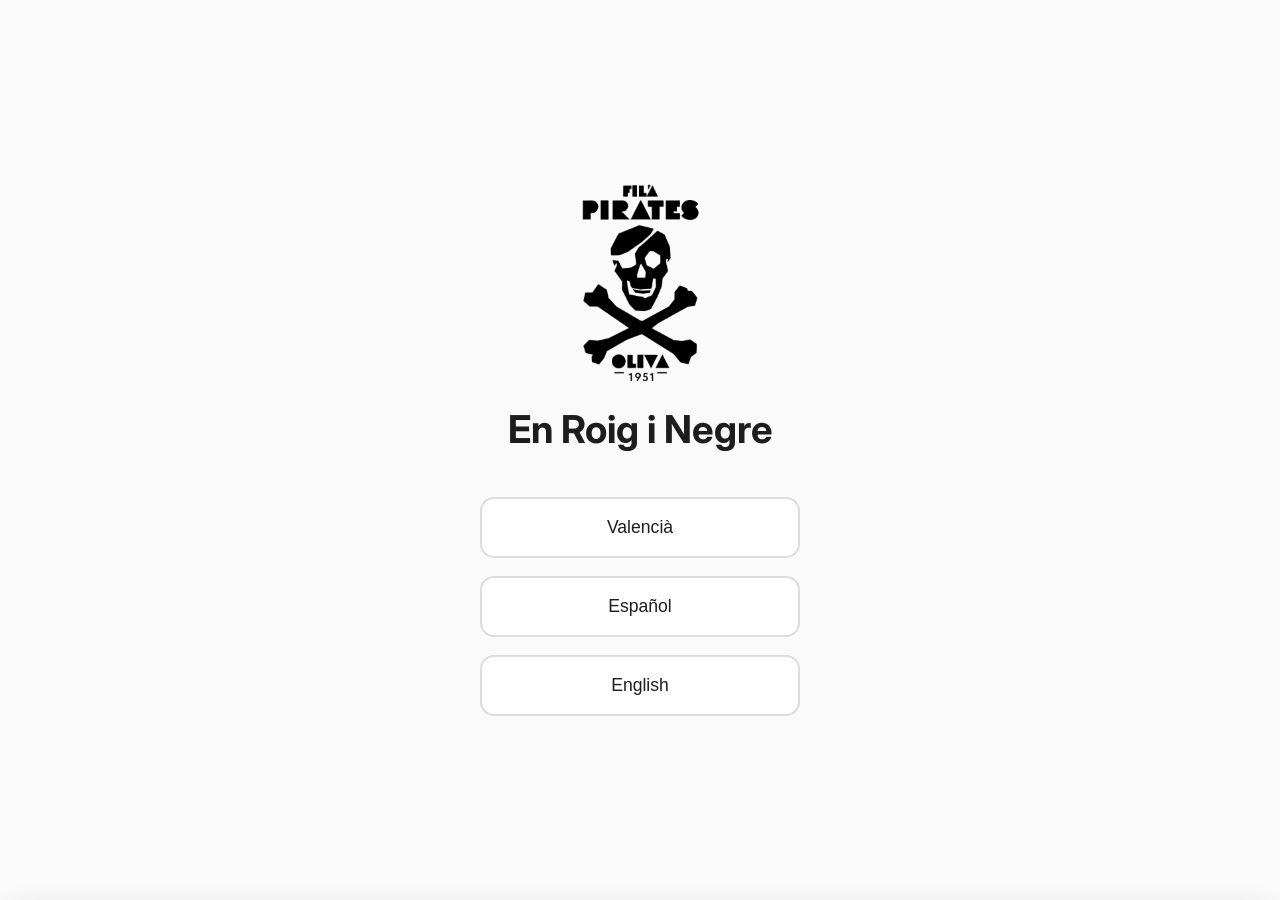
<file: index.html>
<!DOCTYPE html>
<html lang="ca">
<head>
    <meta charset="UTF-8">
    <meta name="viewport" content="width=device-width, initial-scale=1.0">
    <title>En Roig i Negre</title>

    <link rel="stylesheet" href="styles.css">

    <link rel="preconnect" href="https://fonts.googleapis.com">
    <link rel="preconnect" href="https://fonts.gstatic.com" crossorigin>

    <link href="https://fonts.googleapis.com/css2?family=Inter:wght@300;400;500;600;700&display=swap" rel="stylesheet">
</head>
<body>

<!-- ===========================
     PANTALLA DE INICIO
============================ -->

<section id="home" class="screen active">

    <img src="assets/logo_pirates_1.png" class="logo" alt="Pirates">

    <h1>En Roig i Negre</h1>

    <div class="language-buttons">

        <button class="language-btn" data-lang="val">
            Valencià
        </button>

        <button class="language-btn" data-lang="es">
            Español
        </button>

        <button class="language-btn" data-lang="en">
            English
        </button>

    </div>

</section>


<!-- ===========================
     PANTALLA DE LA CANCIÓN
============================ -->

<section id="song" class="screen">

<header>

    <button id="backButton">
        ←
    </button>

    <div class="header-title">

        <img src="assets/logo_pirates_1.png" class="header-logo">

        <span>En Roig i Negre</span>

    </div>

    <button id="themeToggle">🌙</button>

</header>

<main>

    <div id="lyrics">

        <!-- Aquí se cargará la letra automáticamente -->

    </div>

</main>

</section>



<!-- ===========================
     FONDO OSCURO
============================ -->

<div id="overlay"></div>


<!-- ===========================
     PANEL DE ANOTACIÓN
============================ -->

<div id="bottomSheet">

    <div class="sheet-handle"></div>

    <button id="closeSheet">
        ✕
    </button>

    <h2 id="sheetTitle"></h2>

    <div id="sheetContent"></div>

</div>


<script src="data.js"></script>
<script src="script.js"></script>

</body>
</html>
</file>
<file: styles.css>
/* ===========================
   RESET
=========================== */

*{
    margin:0;
    padding:0;
    box-sizing:border-box;
}

html{
    scroll-behavior:smooth;
}

body{

    font-family:Inter,sans-serif;
    background:#fafafa;
    color:#1d1d1d;

}


/* ===========================
   PANTALLAS
=========================== */

.screen{

    display:none;

    min-height:100vh;

    animation:fade .35s;

}

.screen.active{

    display:flex;

}

#song {
    flex-direction: column;
}

/* ===========================
   HOME
=========================== */

#home{

    flex-direction:column;

    justify-content:center;

    align-items:center;

    padding:40px;

}


.logo{

    width:120px;

    margin-bottom:25px;

}


h1{

    font-size:2.4rem;

    font-weight:700;

    margin-bottom:45px;

}


.language-buttons{

    display:flex;

    flex-direction:column;

    gap:18px;

    width:min(320px,100%);

}


.language-btn{

    background:white;

    border:2px solid #ddd;

    border-radius:14px;

    padding:18px;

    font-size:1.1rem;

    cursor:pointer;

    transition:.25s;

}

.language-btn:hover{

    background:#202020;

    color:white;

    transform:translateY(-2px);

}


/* ===========================
   HEADER
=========================== */

header{

    position:sticky;

    top:0;

    background:white;

    display:flex;

    align-items:center;

    justify-content:space-between;

    padding:18px 24px;

    border-bottom:1px solid #ececec;

    z-index:50;

}


.header-title{

    display:flex;

    align-items:center;

    gap:10px;

    font-weight:600;

}


.header-logo{

    width:28px;

}


#backButton{

    background:none;

    border:none;

    cursor:pointer;

    font-size:1rem;

}


/* ===========================
   LETRA
=========================== */

main{

    display:flex;

    justify-content:center;

    padding:50px 20px 120px;

}


#lyrics{
    width:min(720px,100%);
    font-size:1.15rem;
    text-align: center;
}


.annotation{

    text-decoration:underline;

    text-decoration-thickness:2px;

    text-decoration-color:#b40000;

    cursor:pointer;

    transition:.2s;

}

.annotation:hover{

    color:#b40000;

}


/* ===========================
   OVERLAY
=========================== */

#overlay{

    position:fixed;

    inset:0;

    background:rgba(0,0,0,.35);

    opacity:0;

    pointer-events:none;

    transition:.3s;

    z-index:90;

}

#overlay.show{

    opacity:1;

    pointer-events:auto;

}


/* ===========================
   BOTTOM SHEET
=========================== */

#bottomSheet{

    position:fixed;

    left:0;

    right:0;

    bottom:0;

    background:white;

    border-radius:24px 24px 0 0;

    padding:20px;

    min-height:250px;

    max-height:80vh;

    overflow:auto;

    transform:translateY(110%);

    transition:.35s ease;

    z-index:100;

    box-shadow:0 -12px 30px rgba(0,0,0,.18);

}


#bottomSheet.show{

    transform:translateY(0);

}


.sheet-handle{

    width:60px;

    height:6px;

    background:#d6d6d6;

    border-radius:10px;

    margin:0 auto 18px;

}


#closeSheet{

    position:absolute;

    top:18px;

    right:18px;

    background:none;

    border:none;

    cursor:pointer;

    font-size:1.2rem;

}


#sheetTitle{

    margin-bottom:18px;

    font-size:1.4rem;

}


#sheetContent{

    line-height:1.8;

}


/* ===========================
   ANIMACIÓN
=========================== */

@keyframes fade{

    from{

        opacity:0;

        transform:translateY(8px);

    }

    to{

        opacity:1;

        transform:translateY(0);

    }

}


/* ===========================
   MÓVIL
=========================== */

@media(max-width:700px){

    h1{

        font-size:2rem;

    }

    #lyrics{

        font-size:1.05rem;

    }

    header{

        padding:16px;

    }

}

/* FIX MOBILE TAP BLUE */
button,
.language-btn,
#backButton {
    -webkit-tap-highlight-color: transparent;
    -webkit-appearance: none;
    appearance: none;
    color: #1d1d1d;
    text-decoration: none;
}

.language-btn {
    -webkit-user-select: none;
    user-select: none;
}

/* FIX LAYOUT SONG */
#song {
    flex-direction: column;
}

header{
    position: sticky;
    top: 0;
    background: white;
    display: flex;
    align-items: center;
    justify-content: center;
    padding: 16px;
    z-index: 10;
}

.header-title{
    width:100%;
    display:flex;
    flex-direction:column;
    align-items:center;
    text-align:center;
    margin-top:6px;
}

.header-title span{
    font-size:1.8rem;
    font-weight:700;
    line-height:1.1;
}

.header-logo{
    width:30px;
    margin-bottom:6px;
}

#backButton{
    position: absolute;
    left: 16px;
    top: 16px;
    background: none;
    border: none;
    font-size: 1.4rem;
    cursor: pointer;
    color:inherit
}

.stanza{
    margin-bottom: 42px;
    line-height: 1.3;
}

/* =========================
   DARK MODE
========================= */

body.dark{
    background:#121212;
    color:#f2f2f2;
}

/* home */
body.dark #home{
    background:#121212;
}

/* botones idioma */
body.dark .language-btn{
    background:#1e1e1e;
    border:1px solid #333;
    color:#f2f2f2;
}

body.dark .language-btn:hover{
    background:#ffffff;
    color:#000;
}

/* header */
body.dark header{
    background:#1a1a1a;
    border-bottom:1px solid #2a2a2a;
}

/* lyrics */
body.dark #lyrics{
    color:#f2f2f2;
}

/* bottom sheet */
body.dark #bottomSheet{
    background:#1a1a1a;
    color:#f2f2f2;
}

/* overlay */
body.dark #overlay{
    background:rgba(0,0,0,.6);
}

/* back button */
body.dark #backButton{
    color:#f2f2f2;
}

body.dark .logo,
body.dark .header-logo{
    filter: brightness(0) invert(1);
}

#themeToggle{
    position: absolute;
    right: 16px;
    top: 16px;
    font-size: 30px;
    background-color: transparent;
    border: 0px;
    cursor: pointer;
    color: inherit;
}
</file>
